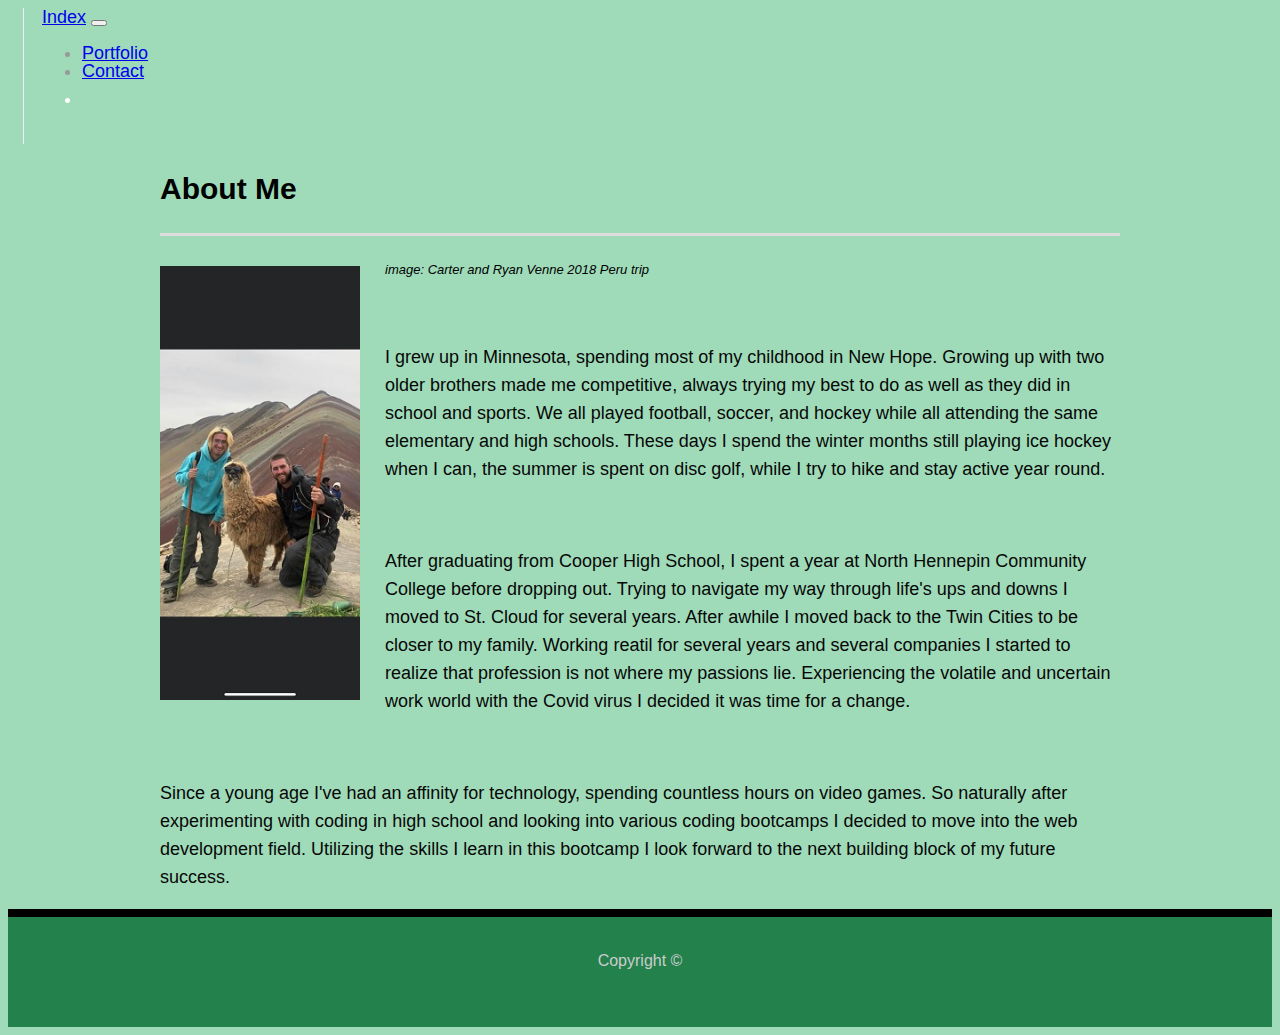
<file: index.html>
<!DOCTYPE html>
<html lang="en">
<head>
    <meta charset="UTF-8">
    <meta name="viewport" content="width=device-width, initial-scale=1.0">
    
    <link href="https://cdn.jsdelivr.net/npm/bootstrap@5.0.0-beta1/dist/css/bootstrap.min.css" rel="stylesheet" integrity="sha384-giJF6kkoqNQ00vy+HMDP7azOuL0xtbfIcaT9wjKHr8RbDVddVHyTfAAsrekwKmP1" crossorigin="anonymous">
    <link rel="stylesheet" type="text/css" href="assets/style.css">

    <title>Index</title>
</head>
<body>
    <nav class="navbar navbar-expand-lg navbar-dark bg-success">
        <div class="container-fluid">
          <a class="navbar-brand" href="index.html">Index</a>
          <button class="navbar-toggler" type="button" data-bs-toggle="collapse" data-bs-target="#navbarSupportedContent" aria-controls="navbarSupportedContent" aria-expanded="false" aria-label="Toggle navigation">
            <span class="navbar-toggler-icon"></span>
          </button>
          <div class="collapse navbar-collapse" id="navbarSupportedContent">
            <ul class="navbar-nav me-auto mb-2 mb-lg-0">
              <li class="nav-item">
                <a class="nav-link active" aria-current="page" href="portfolio.html">Portfolio</a>
              </li>
              <li class="nav-item">
                <a class="nav-link active" href="contact.html">Contact</a>
              </li>
              <li class="nav-item" id="myName">
                <a>Carter Venne</a>
              </li>
          </div>
        </div>
      </nav>

      <div class="container">
          <h1>About Me</h1>
    
  
        <img src="assets/images/Screenshot 2020-12-08 at 6.41.02 PM.png" class="author-image" alt="Carter Venne">
        <p id="imgtag">
            image: Carter and Ryan Venne 2018 Peru trip
        </p>
        <br>
        <p>I grew up in Minnesota, spending most of my childhood in New Hope. Growing up with two older brothers made me competitive, always trying my best to do as well as they did in school and sports. We all played football, soccer, and hockey while all attending the same elementary and high schools. These days I spend the winter months still playing ice hockey when I can, the summer is spent on disc golf, while I try to hike and stay active year round.</p> 
        <br>
        <p> After graduating from Cooper High School, I spent a year at North Hennepin Community College before dropping out. Trying to navigate my way through life's ups and downs I moved to St. Cloud for several years. After awhile I moved back to the Twin Cities to be closer to my family. Working reatil for several years and several companies I started to realize that profession is not where my passions lie. Experiencing the volatile and uncertain work world with the Covid virus I decided it was time for a change.</p>
        <br>
         <p>Since a young age I've had an affinity for technology, spending countless hours on video games. So naturally after experimenting with coding in high school and looking into various coding bootcamps I decided to move into the web development field. Utilizing the skills I learn in this bootcamp I look forward to the next building block of my future success.</p>
  
        </div>
      
        <footer>
          <div class="container">
            Copyright &copy; 
          </div>
        </footer>


    <script src="https://code.jquery.com/jquery-3.4.1.slim.min.js" integrity="sha384-J6qa4849blE2+poT4WnyKhv5vZF5SrPo0iEjwBvKU7imGFAV0wwj1yYfoRSJoZ+n" crossorigin="anonymous"></script>
    <script src="https://cdn.jsdelivr.net/npm/popper.js@1.16.0/dist/umd/popper.min.js" integrity="sha384-Q6E9RHvbIyZFJoft+2mJbHaEWldlvI9IOYy5n3zV9zzTtmI3UksdQRVvoxMfooAo" crossorigin="anonymous"></script>
    <script src="https://stackpath.bootstrapcdn.com/bootstrap/4.4.1/js/bootstrap.min.js" integrity="sha384-wfSDF2E50Y2D1uUdj0O3uMBJnjuUD4Ih7YwaYd1iqfktj0Uod8GCExl3Og8ifwB6" crossorigin="anonymous"></script>

</body>
</html>
</file>
<file: assets/style.css>
/*overall styling */
body {
    font-family: Arial, "Helvetica Neue", Helvetica, sans-serif;
    font-size: 18px;
    line-height: 28px;
    color: #070707;
    background: rgb(159, 219, 185);
}

.container {
    width: 100%;
    max-width: 960px;
    margin: 0 auto;
    clear: both;
}
  
h1 {
    padding-bottom: 20px;
    font-size: 30px;
    color: black;
    line-height: 49px;
    border-bottom: 3px solid #dddddd;
  }
/* navbar styling */
.navbar {
    display: inline-block;
  padding-left:18px;
  margin-left: 15px;
  line-height: 18px;
  color: #999;
  text-decoration: none;
  border-left: 1px solid #efefef;
}

#myName {
    font-weight: bold;
    font-size: 18px;
    padding-left: 1500px;
    padding-top: 10px;
    color: white;
}
/* index image styling */
.author-image {
    float: left;
    width: 200px;
    height: auto;
    margin-top: 10px;
    margin-right: 25px;
}

#imgtag {
    font-size: small;
    font-style: italic;
    color: black;
}
/*portfolio styling */
.col-md-6 {
    padding-bottom: 50px;
}
/* footer */
footer {
    padding: 30px 0;
    clear: both;
    font-size: 16px;
    color: #ffffff;
    color: #cccccc;
    text-align: center;
    background: rgb(35, 129, 76);
    border-top: 8px solid black;
    height: 50px;
  }
/* contact form styling */
#contactMe {
    border: 2px solid black;
    margin-bottom: 10px;
    margin-top: 10px;
}
#contact-form ul {
    margin-bottom: 20px;
  }
  
  #contact-form li {
    margin-bottom: 10px;
  }
  
  label,
  input[type=text],
  input[type=email],
  textarea {
    display: block;
    width: 100%;
  }
  
  input[type=text],
  input[type=email],
  textarea {
    height: 35px;
    padding: 0 10px;
    font-size: 14px;
    border: 1px solid #dddddd;
    width: 830px;
  }
  
  textarea {
    height: 200px;
  }
  
  input[type=submit] {
    padding: 10px 30px;
    font-size: 18px;
    color: white;
    cursor: pointer;
    background: rgb(35, 129, 76);
    border: 0 none;
    width:200px;
    margin-left:36px;
  }

  .subButton {
      margin-bottom: 20px;
  }
/* screen size fixing */
@media screen and (max-width: 992px) {

}

@media screen and (max-width: 768px) {

}

@media screen and (max-width: 480px) {

}
</file>
